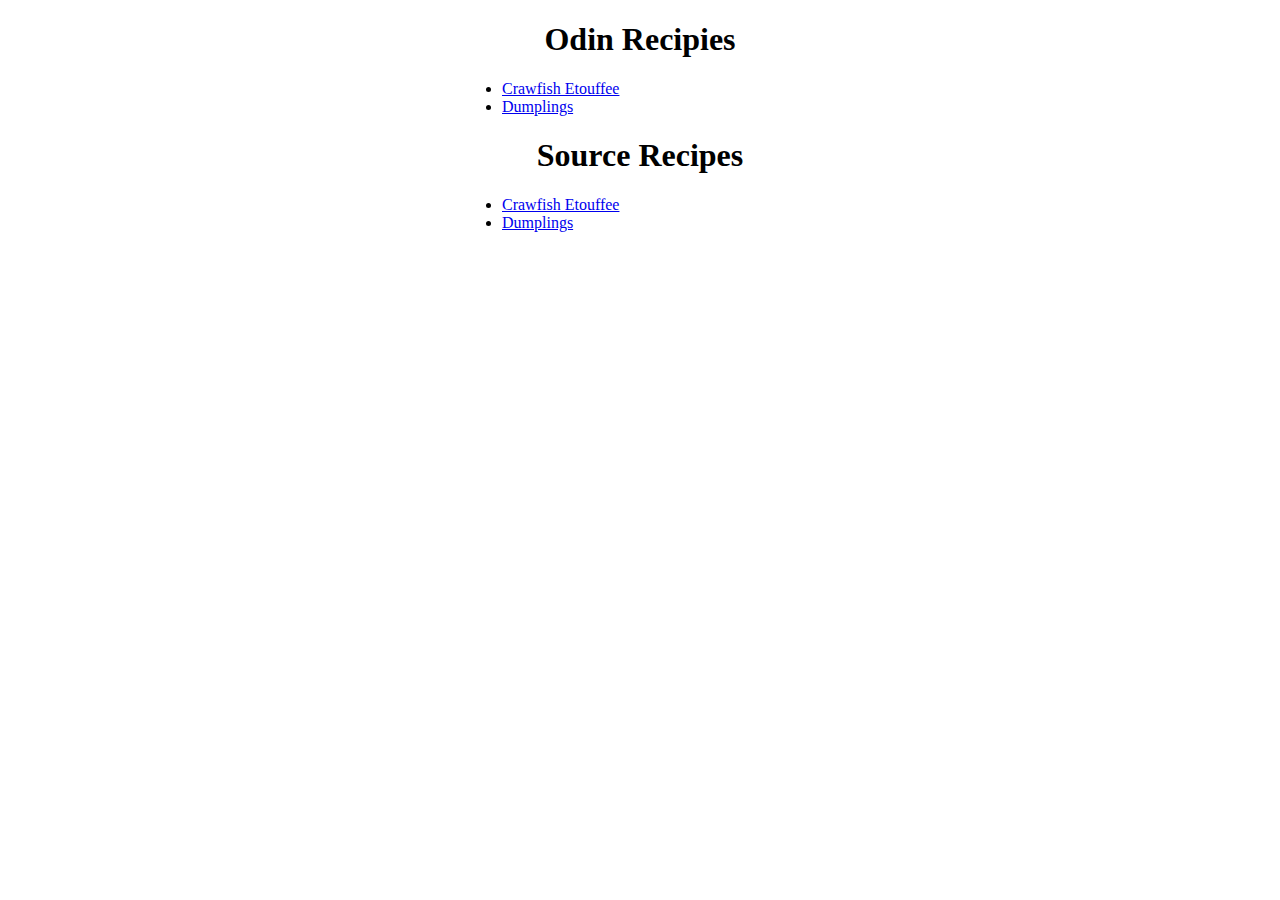
<file: index.html>
<!DOCTYPE html>
<html lang="en">
	<head>
		<meta charset="UTF-8">
		<meta http-equiv="X-UA-Compatible" content="IE=edge">
		<meta name="viewport" content="width=device-width, initial-scale=1.0">
		<link rel="stylesheet" href="styles.css">
		<title>Odin Recipies</title>
	</head>
	<body>
		<h1>Odin Recipies</h1>
		<div class="center">
			<ul class="center">
				<li><a href="./recipes/crawfishEtouffee.html">Crawfish Etouffee</a></li>
				<li><a href="./recipes/dumplings.html">Dumplings</a></li>
			</ul>
		</div>
		<h1>Source Recipes</h2>
		<div class="center">
			<ul class="center">
				<li><a href="https://www.allrecipes.com/crawfish-etouffee-recipe-7371763" target="_blank">Crawfish Etouffee</a></li>
				<li><a href="https://www.allrecipes.com/recipe/14759/pork-dumplings/" target="_blank">Dumplings</a></li>
			</ul>
		</div>
	</body>
</html>
</file>
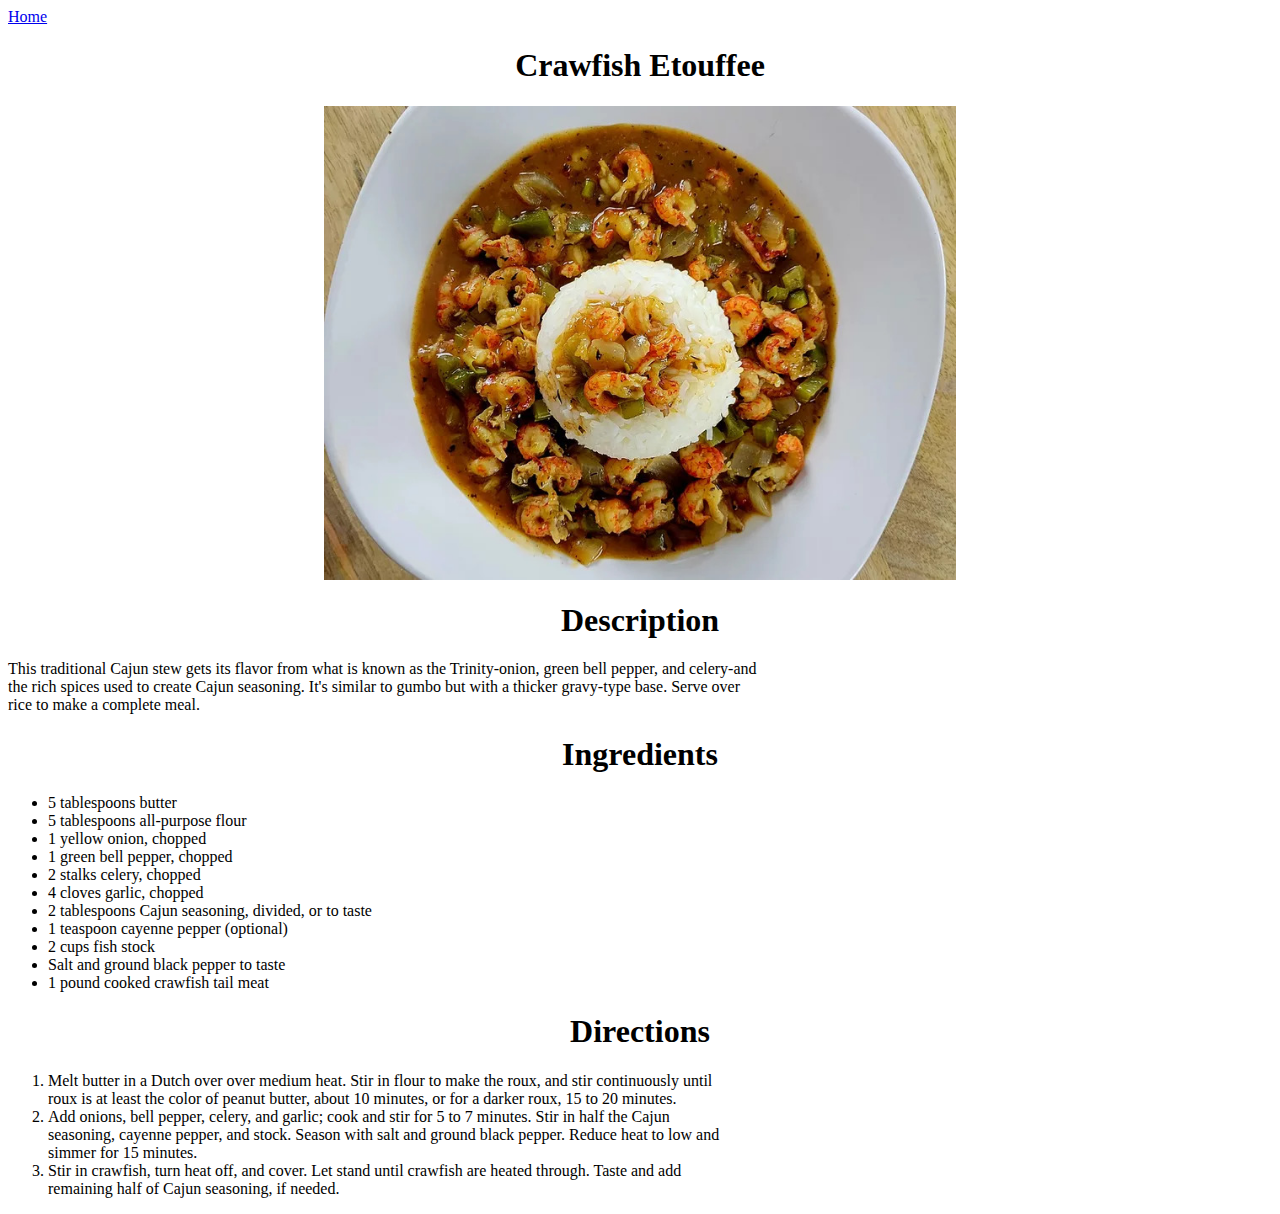
<file: recipes/crawfishEtouffee.html>
<!DOCTYPE html>
<html lang="en">
	<head>
		<meta charset="UTF-8">
		<meta http-equiv="X-UA-Compatible" content="IE=edge">
		<meta name="viewport" content="width=device-width, initial-scale=1.0">
		<link rel="stylesheet" href="../styles.css">
		<title>Crawfish Etouffee</title>
	</head>
	<body>
		<a href="../index.html">Home</a>
		<h1>Crawfish Etouffee</h1>
		<img src="../images/crawfish.jpg" alt="Crawfish Etouffee" class="center">
		<h1>Description</h1>
		<p>This traditional Cajun stew gets its flavor from what is known as the Trinity-onion, green bell pepper, and celery-and<br>
		the rich spices used to create Cajun seasoning. It's similar to gumbo but with a thicker gravy-type base. Serve over<br>
		rice to make a complete meal.</p>
		<h1>Ingredients</h1>
		<ul>
			<li>5 tablespoons butter</li>
			<li>5 tablespoons all-purpose flour</li>
			<li>1 yellow onion, chopped</li>
			<li>1 green bell pepper, chopped</li>
			<li>2 stalks celery, chopped</li>
			<li>4 cloves garlic, chopped</li>
			<li>2 tablespoons Cajun seasoning, divided, or to taste</li>
			<li>1 teaspoon cayenne pepper (optional)</li>
			<li>2 cups fish stock</li>
			<li>Salt and ground black pepper to taste</li>
			<li>1 pound cooked crawfish tail meat</li>
		</ul>
		<h1>Directions</h1>
		<ol>
			<li>Melt butter in a Dutch over over medium heat. Stir in flour to make the roux, and stir continuously until<br>
				roux is at least the color of peanut butter, about 10 minutes, or for a darker roux, 15 to 20 minutes.</li>
			<li>Add onions, bell pepper, celery, and garlic; cook and stir for 5 to 7 minutes. Stir in half the Cajun<br>
				seasoning, cayenne pepper, and stock. Season with salt and ground black pepper. Reduce heat to low and<br>
				simmer for 15 minutes.</li>
			<li>Stir in crawfish, turn heat off, and cover. Let stand until crawfish are heated through. Taste and add<br>
				remaining half of Cajun seasoning, if needed.</li>
		</ol>
	</body>
</html>
</file>
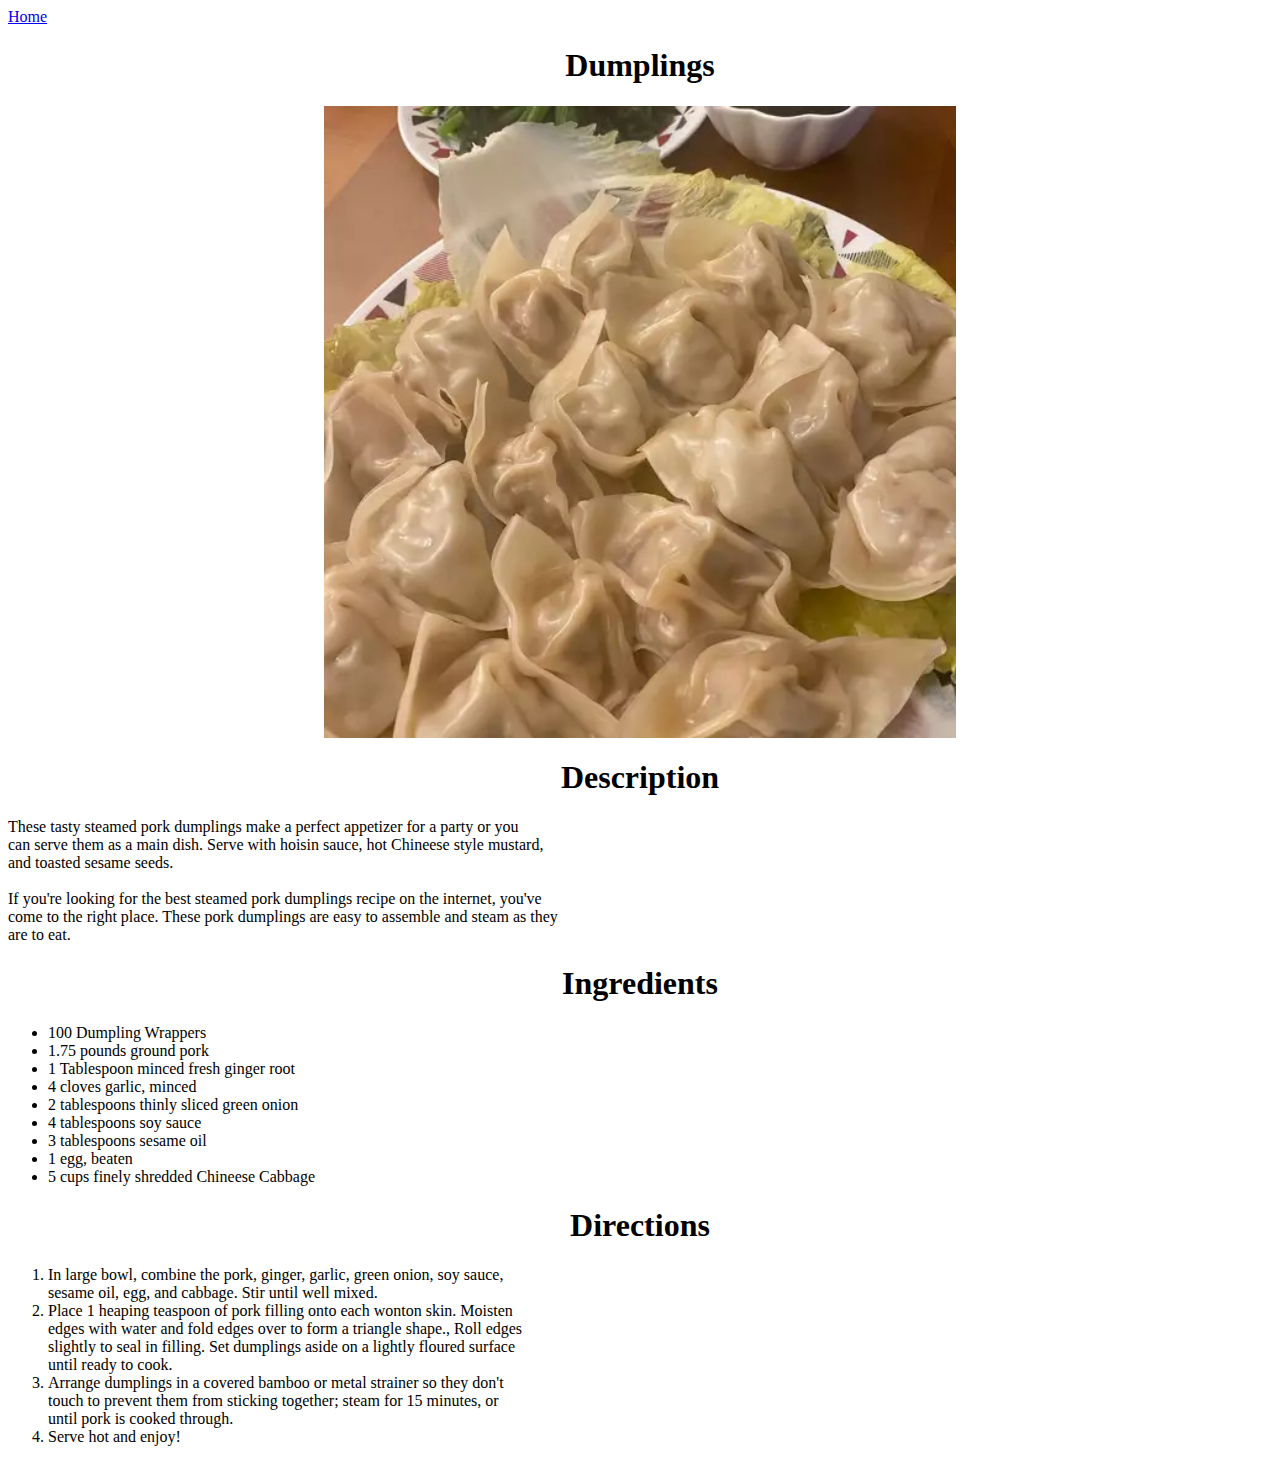
<file: recipes/dumplings.html>
<!DOCTYPE html>
<html lang="en">
	<head>
		<meta charset="UTF-8">
		<meta http-equiv="X-UA-Compatible" content="IE=edge">
		<meta name="viewport" content="width=device-width, initial-scale=1.0">
		<link rel="stylesheet" href="../styles.css">
		<title>Dumplings</title>
	</head>
	<body>
		<a href="../index.html">Home</a>
		<h1>Dumplings</h1>
		<img src="../images/dumplings.jpg" alt="dumplings" class="center">
		<h1>Description</h1>
		<p>These tasty steamed pork dumplings make a perfect appetizer for a party or you<br>
		can serve them as a main dish. Serve with hoisin sauce, hot Chineese style mustard,<br>
		and toasted sesame seeds.<br><br>
		If you're looking for the best steamed pork dumplings recipe on the internet, you've<br>
		come to the right place. These pork dumplings are easy to assemble and steam as they<br>
		are to eat.</p>
		<h1>Ingredients</h1>
		<ul>
			<li>100 Dumpling Wrappers</li>
			<li>1.75 pounds ground pork</li>
			<li>1 Tablespoon minced fresh ginger root</li>
			<li>4 cloves garlic, minced</li>
			<li>2 tablespoons thinly sliced green onion</li>
			<li>4 tablespoons soy sauce</li>
			<li>3 tablespoons sesame oil</li>
			<li>1 egg, beaten</li>
			<li>5 cups finely shredded Chineese Cabbage</li>
		</ul>
		<h1>Directions</h1>
		<ol>
			<li>In large bowl, combine the pork, ginger, garlic, green onion, soy sauce,<br>
				sesame oil, egg, and cabbage. Stir until well mixed.</li>
			<li>Place 1 heaping teaspoon of pork filling onto each wonton skin. Moisten<br>
				edges with water and fold edges over to form a triangle shape., Roll edges<br>
				slightly to seal in filling. Set dumplings aside on a lightly floured surface<br>
				until ready to cook.</li>
			<li>Arrange dumplings in a covered bamboo or metal strainer so they don't<br>
				touch to prevent them from sticking together; steam for 15 minutes, or<br>
				until pork is cooked through.</li>
			<li>Serve hot and enjoy!</li>
		</ol>
	</body>
</html>
</file>
<file: styles.css>
h1{
	text-align: center;
}

.center {
	display: block;
	margin-left: auto;
	margin-right: auto;
	width: 50%;
}
</file>
